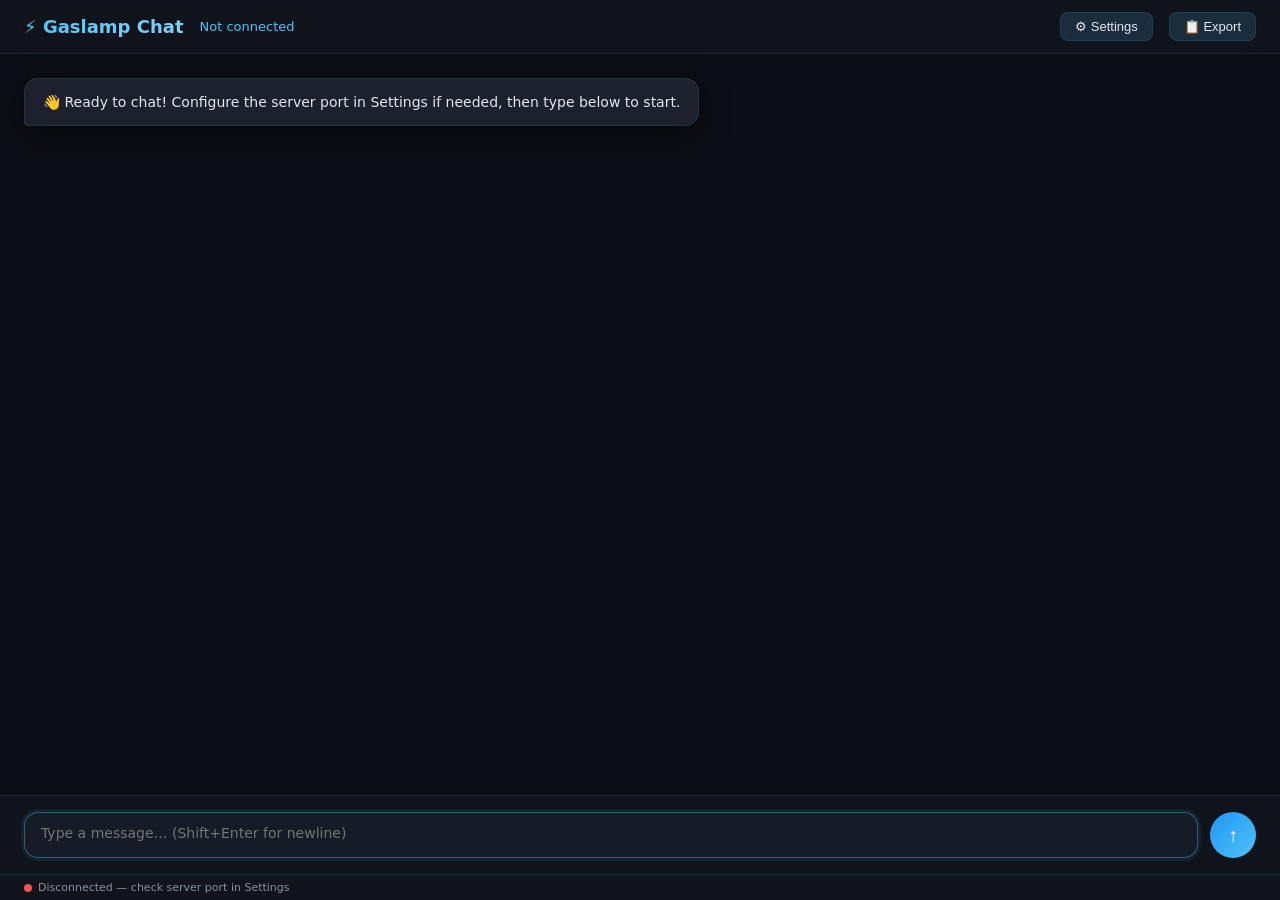
<file: .claude/skill-library/unsloth-buddy/templates/chat_ui.html>
<!DOCTYPE html>
<html lang="en">
<head>
<meta charset="UTF-8">
<meta name="viewport" content="width=device-width, initial-scale=1.0">
<title>Gaslamp Chat</title>
<style>
:root {
  --bg-main: #0b0e14;
  --bg-card: rgba(18, 22, 30, 0.85);
  --bg-input: rgba(24, 30, 42, 0.9);
  --bg-user: linear-gradient(135deg, #1a3a5c, #1e4d6e);
  --bg-assist: rgba(30, 36, 48, 0.9);
  --accent: #4fc3f7;
  --accent-dim: rgba(79, 195, 247, 0.15);
  --text: #e4e8f0;
  --text-dim: #8892a4;
  --text-code: #a5d6a7;
  --border: rgba(79, 195, 247, 0.12);
  --border-focus: rgba(79, 195, 247, 0.4);
  --shadow: 0 8px 32px rgba(0,0,0,0.45);
  --radius: 14px;
  --radius-sm: 8px;
  --font: 'Inter', -apple-system, BlinkMacSystemFont, 'Segoe UI', system-ui, sans-serif;
  --font-mono: 'JetBrains Mono', 'Fira Code', 'SF Mono', Consolas, monospace;
}

@import url('https://fonts.googleapis.com/css2?family=Inter:wght@300;400;500;600&family=JetBrains+Mono:wght@400;500&display=swap');

* { margin: 0; padding: 0; box-sizing: border-box; }

body {
  background: var(--bg-main);
  color: var(--text);
  font-family: var(--font);
  min-height: 100vh;
  display: flex;
  flex-direction: column;
}

/* ── Header ─────────────────────────────── */
.header {
  background: var(--bg-card);
  border-bottom: 1px solid var(--border);
  backdrop-filter: blur(20px);
  padding: 12px 24px;
  display: flex;
  align-items: center;
  gap: 16px;
  z-index: 10;
}

.header .logo {
  font-size: 18px;
  font-weight: 600;
  background: linear-gradient(135deg, var(--accent), #81d4fa);
  -webkit-background-clip: text;
  background-clip: text;
  -webkit-text-fill-color: transparent;
}

.header .model-info {
  font-size: 13px;
  color: var(--text-dim);
  flex: 1;
}

.header .model-info .model-name {
  color: var(--accent);
  font-weight: 500;
}

.header .settings-btn {
  background: var(--accent-dim);
  border: 1px solid var(--border);
  color: var(--text);
  padding: 6px 14px;
  border-radius: var(--radius-sm);
  cursor: pointer;
  font-size: 13px;
  transition: all 0.2s;
}

.header .settings-btn:hover {
  background: rgba(79, 195, 247, 0.25);
  border-color: var(--border-focus);
}

/* ── Settings Panel ─────────────────────── */
.settings-panel {
  display: none;
  background: var(--bg-card);
  border-bottom: 1px solid var(--border);
  backdrop-filter: blur(20px);
  padding: 16px 24px;
  gap: 20px;
  flex-wrap: wrap;
}

.settings-panel.open { display: flex; }

.setting-group {
  display: flex;
  flex-direction: column;
  gap: 4px;
  min-width: 180px;
}

.setting-group label {
  font-size: 11px;
  text-transform: uppercase;
  letter-spacing: 0.5px;
  color: var(--text-dim);
}

.setting-group input[type="range"] {
  accent-color: var(--accent);
  width: 100%;
}

.setting-group .val { font-size: 12px; color: var(--accent); }

.setting-group textarea {
  background: var(--bg-input);
  border: 1px solid var(--border);
  border-radius: var(--radius-sm);
  color: var(--text);
  font-family: var(--font-mono);
  font-size: 12px;
  padding: 8px;
  resize: vertical;
  min-height: 48px;
  width: 300px;
}

.setting-group textarea:focus {
  outline: none;
  border-color: var(--border-focus);
}

/* ── Chat Area ──────────────────────────── */
.chat-area {
  flex: 1;
  overflow-y: auto;
  padding: 24px;
  display: flex;
  flex-direction: column;
  gap: 16px;
  scroll-behavior: smooth;
}

.msg {
  max-width: 75%;
  padding: 12px 18px;
  border-radius: var(--radius);
  line-height: 1.6;
  font-size: 14px;
  animation: fadeUp 0.25s ease-out;
  word-wrap: break-word;
}

@keyframes fadeUp {
  from { opacity: 0; transform: translateY(8px); }
  to   { opacity: 1; transform: translateY(0); }
}

.msg.user {
  background: var(--bg-user);
  align-self: flex-end;
  border-bottom-right-radius: 4px;
  box-shadow: 0 2px 12px rgba(26, 58, 92, 0.4);
}

.msg.assistant {
  background: var(--bg-assist);
  align-self: flex-start;
  border-bottom-left-radius: 4px;
  border: 1px solid var(--border);
  box-shadow: var(--shadow);
}

.msg pre {
  background: rgba(0,0,0,0.35);
  padding: 10px 14px;
  border-radius: var(--radius-sm);
  overflow-x: auto;
  font-family: var(--font-mono);
  font-size: 13px;
  color: var(--text-code);
  margin: 8px 0;
}

.msg code {
  background: rgba(0,0,0,0.3);
  padding: 2px 6px;
  border-radius: 4px;
  font-family: var(--font-mono);
  font-size: 13px;
  color: var(--text-code);
}

.msg .typing {
  display: inline-block;
  width: 6px;
  height: 16px;
  background: var(--accent);
  animation: blink 0.8s steps(2) infinite;
  vertical-align: text-bottom;
  margin-left: 2px;
}

@keyframes blink { 50% { opacity: 0; } }

.msg strong { color: #e0e0e0; }
.msg em { color: #b0bec5; }
.msg ul, .msg ol { margin-left: 20px; margin-top: 4px; }

/* ── Input Bar ──────────────────────────── */
.input-bar {
  background: var(--bg-card);
  border-top: 1px solid var(--border);
  backdrop-filter: blur(20px);
  padding: 16px 24px;
  display: flex;
  gap: 12px;
  align-items: flex-end;
}

.input-bar textarea {
  flex: 1;
  background: var(--bg-input);
  border: 1px solid var(--border);
  border-radius: var(--radius);
  color: var(--text);
  font-family: var(--font);
  font-size: 14px;
  padding: 12px 16px;
  resize: none;
  min-height: 46px;
  max-height: 160px;
  transition: border-color 0.2s;
}

.input-bar textarea:focus {
  outline: none;
  border-color: var(--border-focus);
  box-shadow: 0 0 0 3px rgba(79, 195, 247, 0.08);
}

.input-bar button {
  background: linear-gradient(135deg, #2196f3, #4fc3f7);
  border: none;
  color: #fff;
  width: 46px;
  height: 46px;
  border-radius: 50%;
  cursor: pointer;
  font-size: 20px;
  transition: all 0.2s;
  display: flex;
  align-items: center;
  justify-content: center;
  flex-shrink: 0;
}

.input-bar button:hover { transform: scale(1.08); box-shadow: 0 4px 16px rgba(33,150,243,0.4); }
.input-bar button:disabled { opacity: 0.4; cursor: not-allowed; transform: none; }

/* ── Status Bar ─────────────────────────── */
.status-bar {
  background: var(--bg-card);
  border-top: 1px solid var(--border);
  padding: 6px 24px;
  font-size: 11px;
  color: var(--text-dim);
  display: flex;
  justify-content: space-between;
}

.status-bar .dot {
  display: inline-block;
  width: 8px;
  height: 8px;
  border-radius: 50%;
  margin-right: 6px;
  vertical-align: middle;
}

.status-bar .dot.connected { background: #66bb6a; }
.status-bar .dot.disconnected { background: #ef5350; }
.status-bar .dot.connecting { background: #ffa726; animation: blink 1s infinite; }

/* ── Responsive ─────────────────────────── */
@media (max-width: 600px) {
  .msg { max-width: 90%; }
  .header { padding: 10px 16px; }
  .input-bar { padding: 12px 16px; }
  .chat-area { padding: 16px; }
  .setting-group textarea { width: 100%; }
}
</style>
</head>
<body>

<!-- Header -->
<div class="header">
  <span class="logo">⚡ Gaslamp Chat</span>
  <span class="model-info">
    <span class="model-name" id="modelName">Connecting…</span>
    <span id="modelMeta"></span>
  </span>
  <button class="settings-btn" id="settingsToggle">⚙ Settings</button>
  <button class="settings-btn" id="exportBtn" title="Export conversation">📋 Export</button>
</div>

<!-- Settings Panel -->
<div class="settings-panel" id="settingsPanel">
  <div class="setting-group">
    <label>System Prompt</label>
    <textarea id="systemPrompt" placeholder="You are a helpful assistant.">You are a helpful assistant.</textarea>
  </div>
  <div class="setting-group">
    <label>Temperature <span class="val" id="tempVal">0.7</span></label>
    <input type="range" id="temperature" min="0" max="2" step="0.1" value="0.7">
  </div>
  <div class="setting-group">
    <label>Max Tokens <span class="val" id="maxTokVal">1024</span></label>
    <input type="range" id="maxTokens" min="64" max="4096" step="64" value="1024">
  </div>
  <div class="setting-group">
    <label>Top-P <span class="val" id="topPVal">0.9</span></label>
    <input type="range" id="topP" min="0" max="1" step="0.05" value="0.9">
  </div>
  <div class="setting-group">
    <label>Server Port <span class="val" id="portVal">8081</span></label>
    <input type="range" id="serverPort" min="8000" max="9000" step="1" value="8081">
  </div>
</div>

<!-- Chat Area -->
<div class="chat-area" id="chatArea">
  <div class="msg assistant">
    👋 Ready to chat! Configure the server port in Settings if needed, then type below to start.
  </div>
</div>

<!-- Input Bar -->
<div class="input-bar">
  <textarea id="userInput" placeholder="Type a message… (Shift+Enter for newline)" rows="1"></textarea>
  <button id="sendBtn" title="Send">↑</button>
</div>

<!-- Status Bar -->
<div class="status-bar">
  <span><span class="dot connecting" id="statusDot"></span><span id="statusText">Connecting…</span></span>
  <span id="tokenCount"></span>
</div>

<script>
// ── State ──
const state = {
  messages: [],
  streaming: false,
  totalTokens: 0,
};

// ── DOM ──
const chatArea     = document.getElementById('chatArea');
const userInput    = document.getElementById('userInput');
const sendBtn      = document.getElementById('sendBtn');
const statusDot    = document.getElementById('statusDot');
const statusText   = document.getElementById('statusText');
const tokenCount   = document.getElementById('tokenCount');
const modelName    = document.getElementById('modelName');
const modelMeta    = document.getElementById('modelMeta');
const settingsToggle = document.getElementById('settingsToggle');
const settingsPanel  = document.getElementById('settingsPanel');
const exportBtn    = document.getElementById('exportBtn');

const tempSlider   = document.getElementById('temperature');
const tempVal      = document.getElementById('tempVal');
const maxTokSlider = document.getElementById('maxTokens');
const maxTokVal    = document.getElementById('maxTokVal');
const topPSlider   = document.getElementById('topP');
const topPVal      = document.getElementById('topPVal');
const portSlider   = document.getElementById('serverPort');
const portVal      = document.getElementById('portVal');
const systemPrompt = document.getElementById('systemPrompt');

// ── Read port from URL params ──
const urlParams = new URLSearchParams(window.location.search);
if (urlParams.has('port')) {
  portSlider.value = urlParams.get('port');
  portVal.textContent = portSlider.value;
}

function getBaseUrl() { return `http://localhost:${portSlider.value}`; }

// ── Settings Wiring ──
settingsToggle.onclick = () => settingsPanel.classList.toggle('open');
tempSlider.oninput   = () => { tempVal.textContent = tempSlider.value; };
maxTokSlider.oninput = () => { maxTokVal.textContent = maxTokSlider.value; };
topPSlider.oninput   = () => { topPVal.textContent = topPSlider.value; };
portSlider.oninput   = () => { portVal.textContent = portSlider.value; checkConnection(); };

// ── Export ──
exportBtn.onclick = () => {
  const data = JSON.stringify(state.messages, null, 2);
  const blob = new Blob([data], { type: 'application/json' });
  const url = URL.createObjectURL(blob);
  const a = document.createElement('a');
  a.href = url;
  a.download = `chat_${new Date().toISOString().slice(0,10)}.json`;
  a.click();
  URL.revokeObjectURL(url);
};

// ── Connection Check ──
async function checkConnection() {
  try {
    const r = await fetch(`${getBaseUrl()}/v1/models`, { signal: AbortSignal.timeout(3000) });
    if (r.ok) {
      const d = await r.json();
      const m = d.data?.[0];
      statusDot.className = 'dot connected';
      statusText.textContent = 'Connected';
      if (m) {
        modelName.textContent = m.id || 'Model loaded';
        modelMeta.textContent = '';
      }
    } else { throw new Error(); }
  } catch {
    statusDot.className = 'dot disconnected';
    statusText.textContent = 'Disconnected — check server port in Settings';
    modelName.textContent = 'Not connected';
  }
}

// ── Minimal Markdown ──
function renderMd(text) {
  let html = text
    .replace(/&/g, '&amp;').replace(/</g, '&lt;').replace(/>/g, '&gt;')
    .replace(/```([\s\S]*?)```/g, '<pre>$1</pre>')
    .replace(/`([^`]+)`/g, '<code>$1</code>')
    .replace(/\*\*(.+?)\*\*/g, '<strong>$1</strong>')
    .replace(/\*(.+?)\*/g, '<em>$1</em>')
    .replace(/\n/g, '<br>');
  return html;
}

// ── Add message bubble ──
function addBubble(role, content, streaming = false) {
  const div = document.createElement('div');
  div.className = `msg ${role}`;
  div.innerHTML = renderMd(content) + (streaming ? '<span class="typing"></span>' : '');
  chatArea.appendChild(div);
  chatArea.scrollTop = chatArea.scrollHeight;
  return div;
}

function updateBubble(div, content, done = false) {
  div.innerHTML = renderMd(content) + (done ? '' : '<span class="typing"></span>');
  chatArea.scrollTop = chatArea.scrollHeight;
}

// ── Send Message ──
async function sendMessage() {
  const text = userInput.value.trim();
  if (!text || state.streaming) return;

  state.messages.push({ role: 'user', content: text });
  addBubble('user', text);
  userInput.value = '';
  userInput.style.height = 'auto';
  sendBtn.disabled = true;
  state.streaming = true;

  // Build messages array with system prompt
  const msgs = [];
  const sys = systemPrompt.value.trim();
  if (sys) msgs.push({ role: 'system', content: sys });
  msgs.push(...state.messages);

  const assistBubble = addBubble('assistant', '', true);
  let assistContent = '';

  try {
    const resp = await fetch(`${getBaseUrl()}/v1/chat/completions`, {
      method: 'POST',
      headers: { 'Content-Type': 'application/json' },
      body: JSON.stringify({
        messages: msgs,
        stream: true,
        temperature: parseFloat(tempSlider.value),
        max_tokens: parseInt(maxTokSlider.value),
        top_p: parseFloat(topPSlider.value),
      }),
    });

    if (!resp.ok) throw new Error(`Server error: ${resp.status}`);

    const reader = resp.body.getReader();
    const decoder = new TextDecoder();
    let buffer = '';

    while (true) {
      const { done, value } = await reader.read();
      if (done) break;

      buffer += decoder.decode(value, { stream: true });
      const lines = buffer.split('\n');
      buffer = lines.pop() || '';

      for (const line of lines) {
        if (!line.startsWith('data: ') || line === 'data: [DONE]') continue;
        try {
          const chunk = JSON.parse(line.slice(6));
          const delta = chunk.choices?.[0]?.delta?.content;
          if (delta) {
            assistContent += delta;
            updateBubble(assistBubble, assistContent);
          }
          if (chunk.usage) {
            state.totalTokens += (chunk.usage.total_tokens || 0);
            tokenCount.textContent = `${state.totalTokens} tokens`;
          }
        } catch {}
      }
    }
  } catch (err) {
    assistContent = `⚠️ ${err.message}. Is the server running? Check Settings → Server Port.`;
  }

  updateBubble(assistBubble, assistContent || '(empty response)', true);
  state.messages.push({ role: 'assistant', content: assistContent });
  state.streaming = false;
  sendBtn.disabled = false;
  userInput.focus();
}

// ── Input Handling ──
sendBtn.onclick = sendMessage;
userInput.addEventListener('keydown', (e) => {
  if (e.key === 'Enter' && !e.shiftKey) {
    e.preventDefault();
    sendMessage();
  }
});
userInput.addEventListener('input', () => {
  userInput.style.height = 'auto';
  userInput.style.height = Math.min(userInput.scrollHeight, 160) + 'px';
});

// ── Init ──
checkConnection();
setInterval(checkConnection, 10000);
userInput.focus();
</script>
</body>
</html>
</file>
